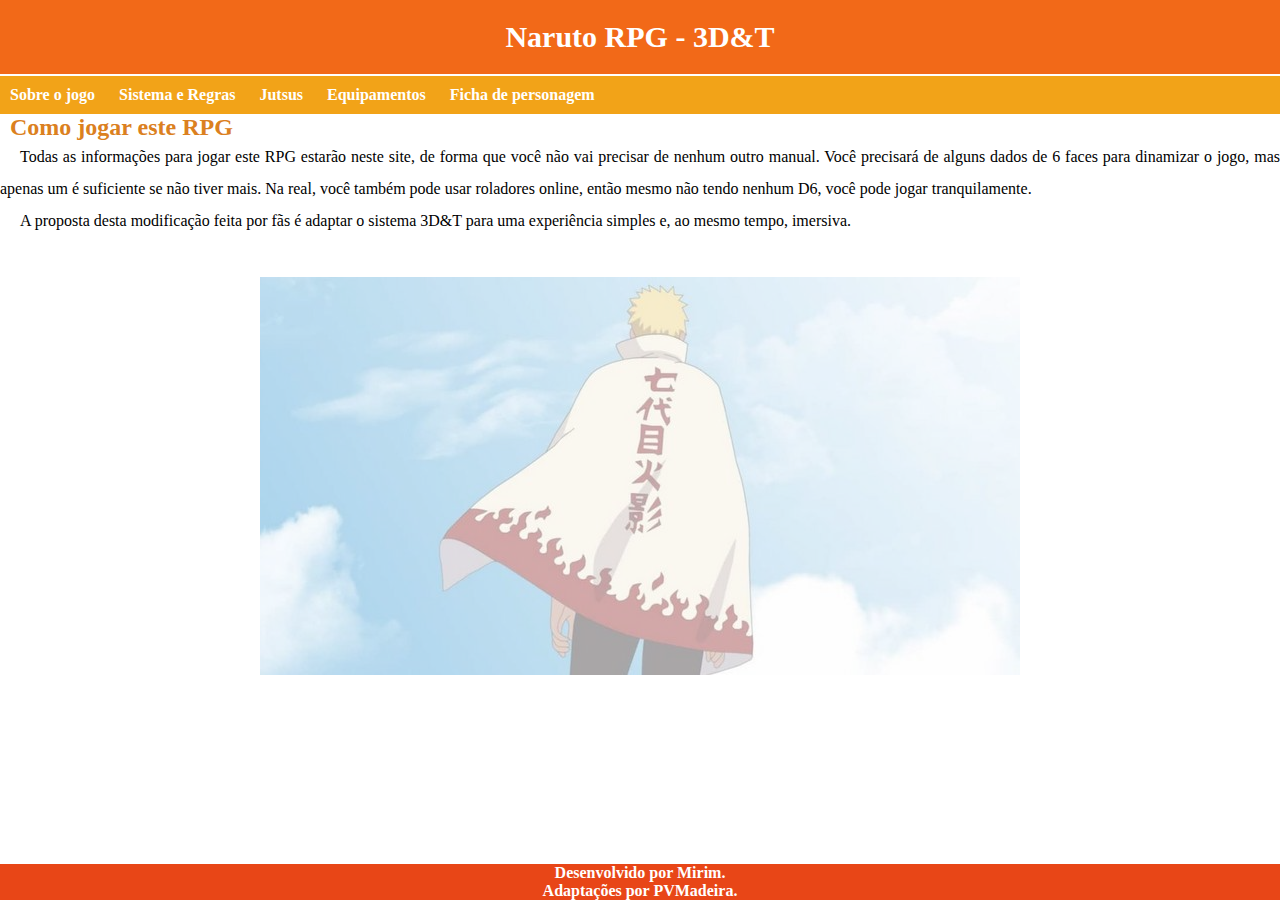
<file: index.html>
<!DOCTYPE html>
<html lang="pt-br">
<head>
    <meta charset="UTF-8">
    <meta http-equiv="X-UA-Compatible" content="IE=edge">
    <meta name="viewport" content="width=device-width, initial-scale=1.0">
    <title>Projeto Naruto 3D&T</title>
    <link rel="stylesheet" type="text/css" href="estilo/style.css" />
    
    
</head>

<body>
    <header>
        <h1 id="tituloprincipal">Naruto RPG - 3D&T</h1>
        <nav>
            <ul>
                <li><a href="#">Sobre o jogo</a></li>
                <li><a href="regras.html">Sistema e Regras</a></li>
                <li><a href="#">Jutsus</a></li>
                <li><a href="#">Equipamentos</a></li>
                <li><a href="#">Ficha de personagem</a></li>
            </ul>
        </nav>
    </header>

    <main>
        <h2 class="subtitulo">Como jogar este RPG</h2>

        <p>Todas as informações para jogar este RPG estarão neste site, de forma que você não vai precisar de nenhum outro manual. Você precisará de alguns dados de 6 faces para dinamizar o jogo, mas apenas um é suficiente se não tiver mais. Na real, você também pode usar roladores online, então mesmo não tendo nenhum D6, você pode jogar tranquilamente.</p>
        <p>A proposta desta modificação feita por fãs é adaptar o sistema 3D&T para uma experiência simples e, ao mesmo tempo, imersiva. </p>

        <picture>
            <source media="(max-width: 800px)" srcset="imagens/legiao_85meSc6017pI.jpg_pequena.png">
            <img src="imagens/legiao_85meSc6017pI.jpg (1).jpeg" alt="">
        </picture>       
    </main>


    <footer>
        <p>Desenvolvido por Mirim.</p>
        <p>Adaptações por PVMadeira.</p>
    </footer>
    
    

   


</body>

</html>
</file>
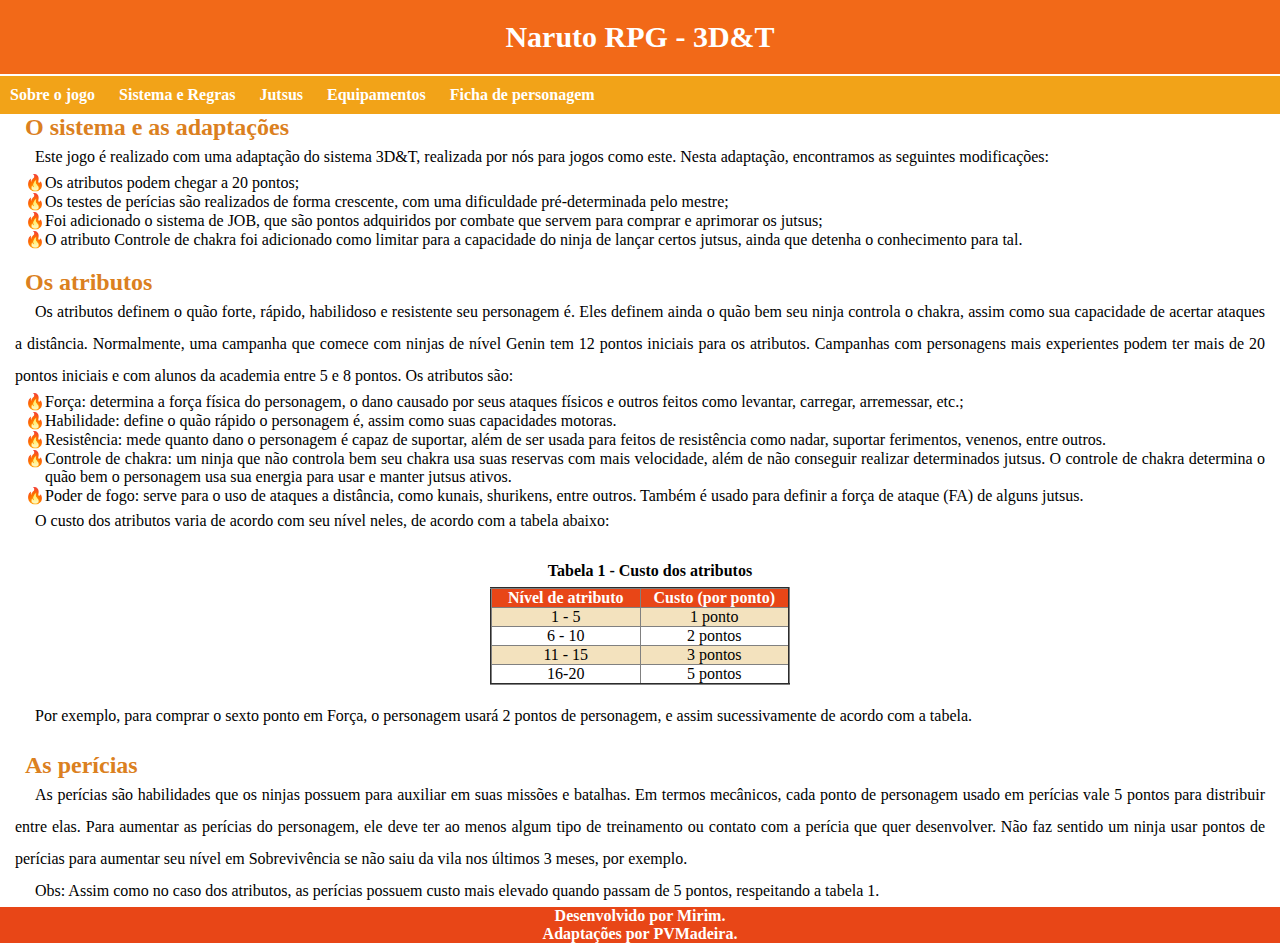
<file: regras.html>
<!DOCTYPE html>
<html lang="pt-br">
<head>
    <meta charset="UTF-8">
    <meta http-equiv="X-UA-Compatible" content="IE=edge">
    <meta name="viewport" content="width=device-width, initial-scale=1.0">
    <title>Projeto Naruto 3D&T</title>
    <link rel="stylesheet" type="text/css" href="estilo/style.css" />
    <style>
        section{
            padding-left: 15px;
            padding-right: 15px;
            text-align: justify;
        }
        section ul{
            padding-left: 30px;
            list-style-type: '🔥';
        }
        table{
            
            width: 300px;
            table-layout: fixed;            
            border-collapse: collapse;
            margin: auto;            
            margin-bottom: 15px;
            text-align: center;
                         
        }
        th{
            background-color: var(--cor4);
            color: white;
        }
                
        tr:nth-child(even){ /*formatação zebra*/
            background: rgb(243, 226, 190);
        }
        
        footer{
            position: relative;
        }

        #legenda_atributos{
            text-align: center;
            margin: 0px;
            padding: 0px;
            font-weight: bolder;
        }
    </style>
    
    
</head>

<body>
    <header>
        <h1 id="tituloprincipal">Naruto RPG - 3D&T</h1>
        <nav>
            <ul>
                <li><a href="index.html">Sobre o jogo</a></li>
                <li><a href="#">Sistema e Regras</a></li>
                <li><a href="#">Jutsus</a></li>
                <li><a href="#">Equipamentos</a></li>
                <li><a href="#">Ficha de personagem</a></li>
            </ul>
        </nav>
    </header>

    <main>
        <section>
            <h2 class="subtitulo" id="adaptacoes">O sistema e as adaptações</h2>
            <p>Este jogo é realizado com uma adaptação do sistema 3D&T, realizada por nós para jogos como este. Nesta adaptação, encontramos as seguintes modificações:</p>
            <ul>
                <li>Os atributos podem chegar a 20 pontos;</li>
                <li>Os testes de perícias são realizados de forma crescente, com uma dificuldade pré-determinada pelo mestre;</li>
                <li>Foi adicionado o sistema de JOB, que são pontos adquiridos por combate que servem para comprar e aprimorar os jutsus;</li>
                <li>O atributo Controle de chakra foi adicionado como limitar para a capacidade do ninja de lançar certos jutsus, ainda que detenha o conhecimento para tal.</li>
            </ul>

            <h2 class="subtitulo" id="atributos">Os atributos</h2>
            <p>Os atributos definem o quão forte, rápido, habilidoso e resistente seu personagem é. Eles definem ainda o quão bem seu ninja controla o chakra, assim como sua capacidade de acertar ataques a distância. Normalmente, uma campanha que comece com ninjas de nível Genin tem 12 pontos iniciais para os atributos. Campanhas com personagens mais experientes podem ter mais de 20 pontos iniciais e com alunos da academia entre 5 e 8 pontos. Os atributos são:</p>
            <ul id="lista_atributos">
                <li>Força: determina a força física do personagem, o dano causado por seus ataques físicos e outros feitos como levantar, carregar, arremessar, etc.;</li>
                <li>Habilidade: define o quão rápido o personagem é, assim como suas capacidades motoras.</li>
                <li>Resistência: mede quanto dano o personagem é capaz de suportar, além de ser usada para feitos de resistência como nadar, suportar ferimentos, venenos, entre outros.</li>
                <li>Controle de chakra: um ninja que não controla bem seu chakra usa suas reservas com mais velocidade, além de não conseguir realizar determinados jutsus. O controle de chakra determina o quão bem o personagem usa sua energia para usar e manter jutsus ativos.</li>
                <li>Poder de fogo: serve para o uso de ataques a distância, como kunais, shurikens, entre outros. Também é usado para definir a força de ataque (FA) de alguns jutsus.</li>
            </ul>
            <p>O custo dos atributos varia de acordo com seu nível neles, de acordo com a tabela abaixo:</p>
            <br>

            <p id="legenda_atributos">Tabela 1 - Custo dos atributos</p>

            <div style="overflow-x: auto;">
                <table border="2">
                    <tr>
                        <th>Nível de atributo</th>
                        <th>Custo (por ponto)</th>
                    </tr>
                    <tr>
                        <td>1 - 5</td>
                        <td>1 ponto</td>
                    </tr>
                    <tr>
                        <td>6 - 10</td>
                        <td>2 pontos</td>
                    </tr>
                    <tr>
                        <td>11 - 15</td>
                        <td>3 pontos</td>
                    </tr>
                    <tr>
                        <td>16-20</td>
                        <td>5 pontos</td>
                    </tr>
                
                </table>
                <p>Por exemplo, para comprar o sexto ponto em Força, o personagem usará 2 pontos de personagem, e assim sucessivamente de acordo com a tabela.</p>
            </div>
        <h2 class="subtitulo" id="pericias">As perícias</h2>
        <p>As perícias são habilidades que os ninjas possuem para auxiliar em suas missões e batalhas. Em termos mecânicos, cada ponto de personagem usado em perícias vale 5 pontos para distribuir entre elas. Para aumentar as perícias do personagem, ele deve ter ao menos algum tipo de treinamento ou contato com a perícia que quer desenvolver. Não faz sentido um ninja usar pontos de perícias para aumentar seu nível em Sobrevivência se não saiu da vila nos últimos 3 meses, por exemplo.</p> 
        <p>Obs: Assim como no caso dos atributos, as perícias possuem custo mais elevado quando passam de 5 pontos, respeitando a tabela 1. </p>
        </section>
    </main>


    <footer>
        <p>Desenvolvido por Mirim.</p>
        <p>Adaptações por PVMadeira.</p>
    </footer>
</body>

</html>
</file>
<file: estilo/style.css>
@charset "UTF-8";

:root {
  --cor0: #E8B217;
  --cor1: #F2A318;
  --cor2: #DB8020;
  --cor3: #F26918;
  --cor4: #E84617;
}

* {
  padding: 0px;
  margin: 0px;
}

header h1{
  font-family: cursive;
  background-color: var(--cor3);
  color: white;
  padding: 20px 20px 20px 20px;
  text-align: center;
  font-size: 30px;
  margin-bottom: 2px;
  margin-top: 0px;
  
  
}

header nav ul{
  display: inline;
  padding: 0px;
  margin: 0px;
  float: left;
  width: 100%;
  list-style: none;
  background-color: var(--cor1);
  font-family: cursive;
  
}

header nav ul li{
  display: inline;
  
}

header nav ul li a{
  padding: 10px 10px; /*Espaçamento*/
  display: inline-block;
  text-decoration: none;
  font-weight: bold;
  color: white;  
  margin: auto;  
  
}

header nav ul li a:hover{
  color: var(--cor4);    
  background-color: white;
  transition: .6s;
  border-radius: 15px 0px 15px 0px;  
}

main{
  font-family: cursive;
}

main h2{
  color: var(--cor2);
  padding-top: 20px;
  padding-left: 10px;
}

main p{
  text-indent: 20px;
  line-height: 2em;
  text-align: justify;
}

main img{
  padding-top: 40px;
  margin: auto;
  display: block;
  opacity: 40%;
}

footer{
position: fixed;
bottom: 0px;
width: 100%;
background-color: var(--cor4);
text-align: center;
color: white;
font-weight: bold;
}
</file>
